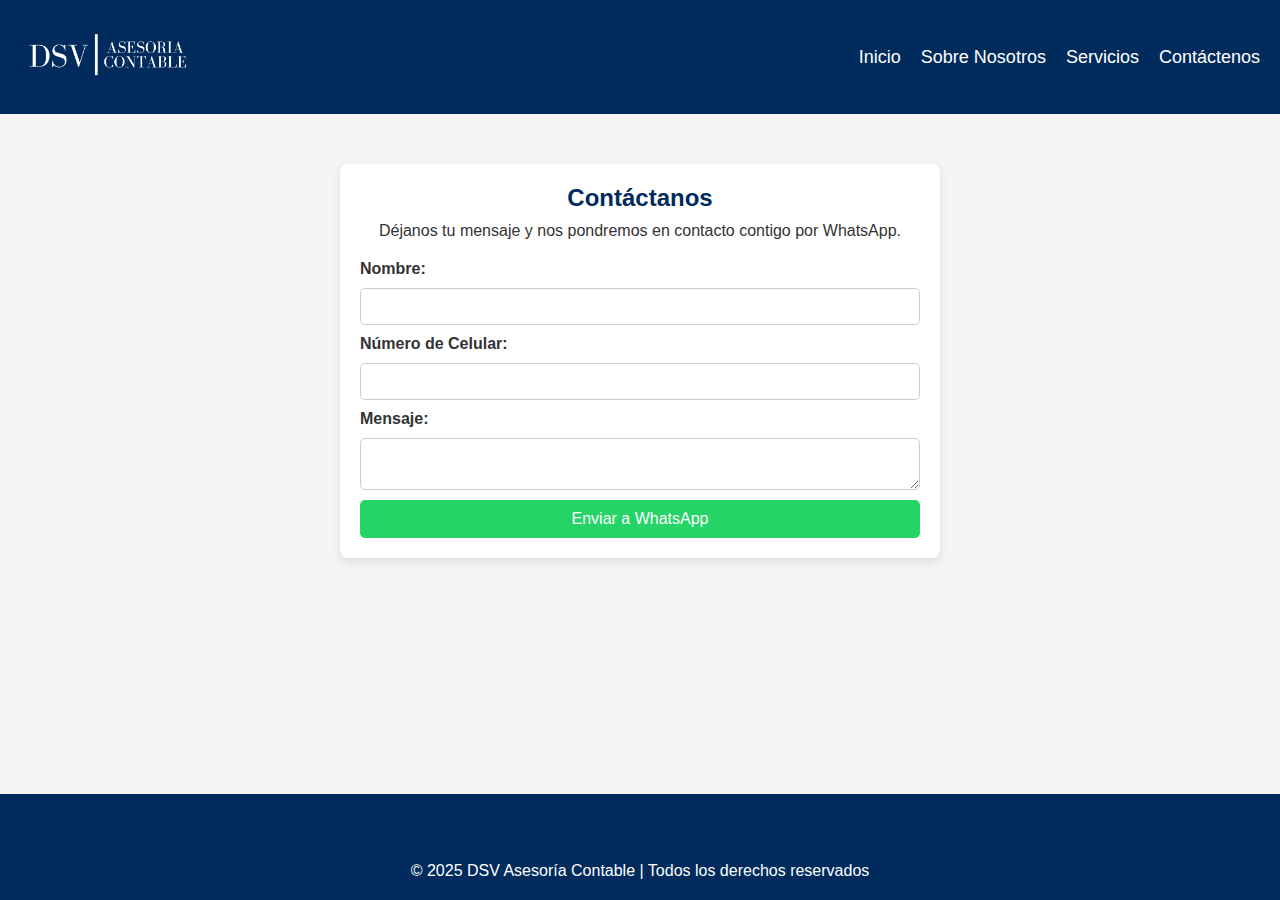
<file: contacto.html>
<!DOCTYPE html>
<html lang="es">
<head>
    <meta charset="UTF-8">
    <meta name="viewport" content="width=device-width, initial-scale=1.0">
    <title>Contáctanos</title>
    <link rel="stylesheet" href="contacto.css">
</head>
<body>

<header>
    <div class="logo">
        <img src="logo.png" alt="Logo de Asesoría Contable">
    </div>
    <nav>
        <ul>
            <li><a href="index.html">Inicio</a></li>
            <li><a href="nosotros.html">Sobre Nosotros</a></li>
            <li><a href="servicios.html">Servicios</a></li>
            <li><a href="contacto.html">Contáctenos</a></li>
        </ul>
    </nav>
</header>

<main>
    <section class="contacto">
        <h2>Contáctanos</h2>
        <p>Déjanos tu mensaje y nos pondremos en contacto contigo por WhatsApp.</p>
        
        <form id="contacto-form">
            <label for="nombre">Nombre:</label>
            <input type="text" id="nombre" name="nombre" required>

            <label for="telefono">Número de Celular:</label>
            <input type="tel" id="telefono" name="telefono" required>

            <label for="mensaje">Mensaje:</label>
            <textarea id="mensaje" name="mensaje" required></textarea>

            <button type="button" onclick="enviarWhatsApp()">Enviar a WhatsApp</button>
        </form>
    </section>
</main>

<footer>
    <div class="footer-container">
        
        <div class="redes-sociales">
            <a href="https://facebook.com" target="_blank"><i class="fab fa-facebook"></i></a>
            <a href="https://instagram.com" target="_blank"><i class="fab fa-instagram"></i></a>
            <a href="https://linkedin.com" target="_blank"><i class="fab fa-linkedin"></i></a>
        </div>
    </div>
    <p>© 2025 DSV Asesoría Contable | Todos los derechos reservados</p>
</footer>

<script>
function enviarWhatsApp() {
    var nombre = document.getElementById("nombre").value;
    var telefono = document.getElementById("telefono").value;
    var mensaje = document.getElementById("mensaje").value;
    
    if (nombre === "" || telefono === "" || mensaje === "") {
        alert("Por favor, completa todos los campos.");
        return;
    }

    var numeroWhatsApp = "593987648604"; // Reemplaza con el número de WhatsApp de la empresa (sin +)
    var texto = `Hola, mi nombre es ${nombre}. Mi número es ${telefono}. Quisiera más información: ${mensaje}`;
    var enlace = `https://wa.me/${numeroWhatsApp}?text=${encodeURIComponent(texto)}`;

    window.open(enlace, "_blank");
}
</script>

</body>
</html>
</file>
<file: contacto.css>
* {
    margin: 0;
    padding: 0;
    box-sizing: border-box;
}

body {
    font-family: 'Arial', sans-serif;
    background-color: #f5f5f5;
    color: #333;
}

header {
    background-color: #002b5c;
    color: white;
    padding: 20px;
    display: flex;
    justify-content: space-between;
    align-items: center;
}

.logo img {
    height: 70px;
}

nav ul {
    list-style: none;
    display: flex;
}

nav ul li {
    margin-left: 20px;
}

nav ul li a {
    color: white;
    text-decoration: none;
    font-size: 18px;
    transition: color 0.3s;
}

nav ul li a:hover {
    text-decoration: underline;
}

.contacto {
    max-width: 600px;
    margin: 50px auto;
    padding: 20px;
    background: white;
    border-radius: 8px;
    box-shadow: 0 4px 10px rgba(0, 0, 0, 0.1);
    text-align: center;
}

.contacto h2 {
    color: #002b5c;
    margin-bottom: 10px;
}

.contacto p {
    margin-bottom: 20px;
}

form {
    display: flex;
    flex-direction: column;
}

label {
    font-weight: bold;
    text-align: left;
}

input, textarea {
    width: 100%;
    padding: 10px;
    margin: 10px 0;
    border: 1px solid #ccc;
    border-radius: 5px;
}

button {
    background-color: #25D366;
    color: white;
    padding: 10px;
    border: none;
    border-radius: 5px;
    cursor: pointer;
    font-size: 16px;
    transition: background 0.3s;
}

button:hover {
    background-color: #1EBE56;
}

/* Mantener el footer en la parte inferior */


main {
    flex: 1; /* Hace que el contenido ocupe el espacio disponible */
}
html, body {
    height: 100%;
    margin: 0;
    padding: 0;
    display: flex;
    flex-direction: column;
}
footer {
    text-align: center;
    padding: 20px;
    background-color: #002b5c;
    color: white;
    margin-top: auto;
    position: relative;
    bottom: 0;
    width: 100%;
}

/* Mejora visual del footer */
.footer-container {
    display: flex;
    justify-content: space-between;
    align-items: center;
    flex-wrap: wrap;
    max-width: 1200px;
    margin: 0 auto;
    padding: 10px;
}

.footer-container .logo img {
    height: 50px;
}

.footer-container .redes-sociales a {
    margin: 0 10px;
    color: white;
    font-size: 24px;
    transition: color 0.3s;
}

.footer-container .redes-sociales a:hover {
    color: #1EBE56; /* Efecto al pasar el mouse */
}

.footer-container p {
    margin-top: 10px;
    font-size: 14px;
}
</file>
